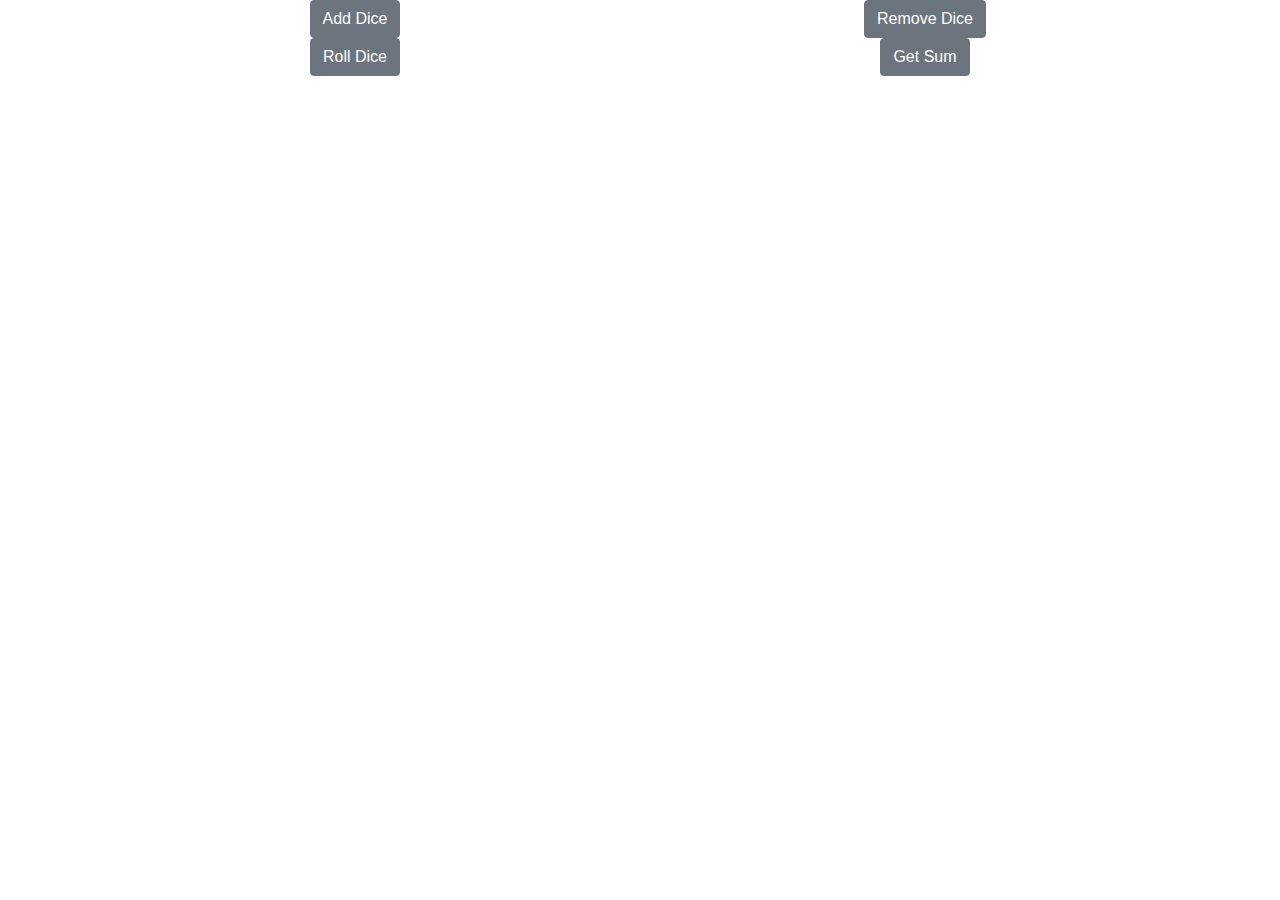
<file: Dicey-Business/index.html>
<!DOCTYPE html>
<html lang="en">

<head>
    <meta charset="UTF-8">
    <meta name="viewport" content="width=device-width, initial-scale=1.0">
    <meta http-equiv="X-UA-Compatible" content="ie=edge">
    <title>Dicey Business</title>
    <link rel="stylesheet" href="https://maxcdn.bootstrapcdn.com/bootstrap/4.0.0/css/bootstrap.min.css" integrity="sha384-Gn5384xqQ1aoWXA+058RXPxPg6fy4IWvTNh0E263XmFcJlSAwiGgFAW/dAiS6JXm"
        crossorigin="anonymous">
    <link rel="stylesheet" href="dicey.css">
</head>

<body>
    <div id="main-container" class="container">
        
        <div id='btn-container' class="row justify-content-center">

            <div class="col-6">
                <div id='btn-generate-wrapper' class="btn-wrapper d-flex justify-content-center">
                    <button id="btn-generate" class="btn btn-secondary die-btn flex-item">Add Dice</button>
                </div>
                <div id="btn-roll-wrapper" class="btn-wrapper d-flex justify-content-center">
                    <button id="btn-roll" class="btn btn-secondary die-btn flex-item">Roll Dice</button>
                </div>
            </div>

            <div class="col-6">
                <div id="btn-remove-wrapper" class="btn-wrapper d-flex justify-content-center">
                    <button id="btn-remove" class="btn btn-secondary die-btn flex-item">Remove Dice</button>
                </div>
                <div id="btn-getsum-wrapper" class="btn-wrapper d-flex justify-content-center">
                        <button id="btn-getsum" class="btn btn-secondary die-btn flex-item">Get Sum</button>
                </div>
            </div>

        </div>

        <div id="msg-banner-container" class="row d-flex justify-content-center">
            <div id="die-counter" class="col-3 flex item"></div>
            <div id="msg-banner-wrapper" class="col-6 flex-item"></div>
            <div class="col-3 flex item"></div>

        </div>

        <div class="row d-flex justify-content-center">
            <div id="die-container" class="row flex-item d-flex flex-wrap justify-content-center"></div>
        </div>
    </div>



    <script src="http://code.jquery.com/jquery-3.3.1.js" integrity="sha256-2Kok7MbOyxpgUVvAk/HJ2jigOSYS2auK4Pfzbm7uH60="
        crossorigin="anonymous"></script>
    <script src="dicey.js"></script>
</body>

</html>
</file>
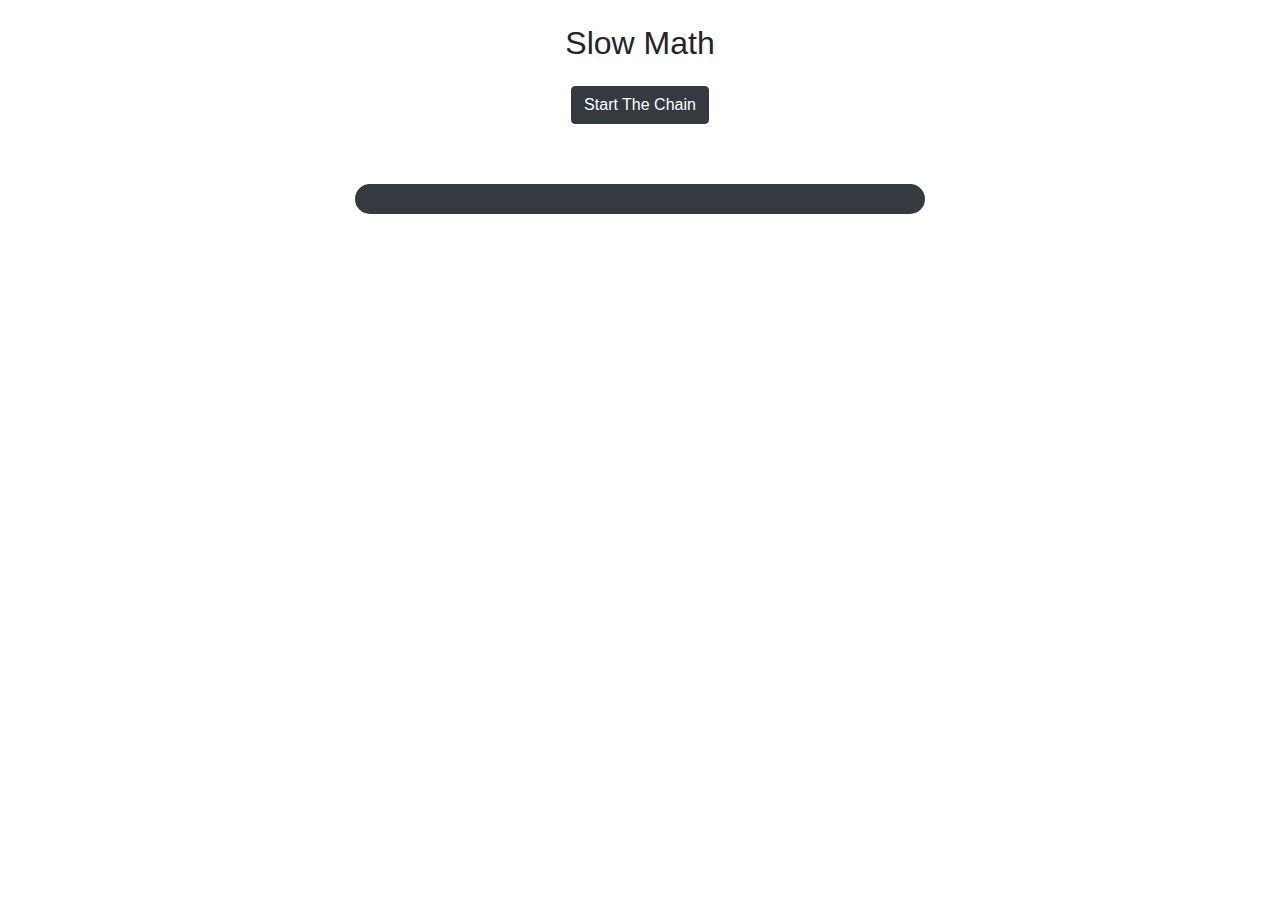
<file: Promising-Results/index.html>
<!DOCTYPE html>
<html lang="en">

<head>
    <meta charset="UTF-8">
    <meta name="viewport" content="width=device-width, initial-scale=1.0">
    <meta http-equiv="X-UA-Compatible" content="ie=edge">
    <title>Async Math</title>
    <link rel="stylesheet" href="https://maxcdn.bootstrapcdn.com/bootstrap/4.0.0/css/bootstrap.min.css" integrity="sha384-Gn5384xqQ1aoWXA+058RXPxPg6fy4IWvTNh0E263XmFcJlSAwiGgFAW/dAiS6JXm"
        crossorigin="anonymous">
</head>

<body>

    <div id="main-container" class="container">
        <div id="row1" class="row">
            <h2 id="top-banner" class="w-100 m-4 text-center">Slow Math</h2>
        </div>
        <div id="row2" class="row d-flex justify-content-center">
            <button id="button-1" class="btn flex-item btn-dark">Start The Chain</button>
        </div>
        <div id="row3" class="row d-flex justify-content-center" style="height: 60px">
            <div id="mid-col" class="col6">
                <div id="banner-wrapper" class="text-center"></div>
            </div>
        </div>
        <div id="row4" class="row d-flex justify-content-center" style="height: 30px">
            <div id="prog-bar-wrapper" class="wrapper w-50 bg-dark p-2" style='border-radius: 1rem'>
                <progress id='prog-bar-1' class="progress h-100"></progress>
            </div>
        </div>

    </div>


    <script src="http://code.jquery.com/jquery-3.3.1.js" integrity="sha256-2Kok7MbOyxpgUVvAk/HJ2jigOSYS2auK4Pfzbm7uH60="
        crossorigin="anonymous"></script>
    <script src="async-math.js"></script>
    <script src="app.js"></script>
</body>

</html>
</file>
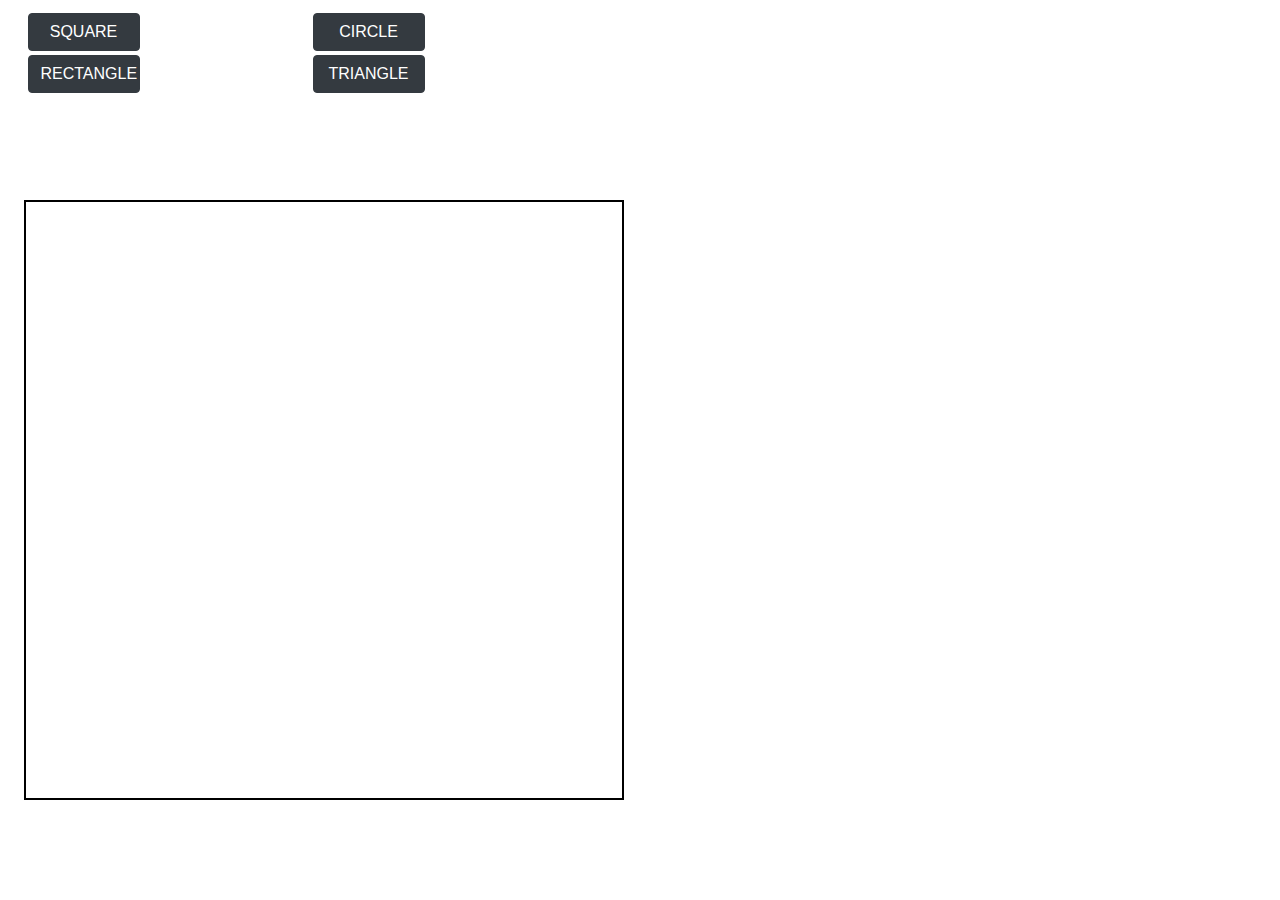
<file: ShapeUp/index.html>
<!DOCTYPE html>
<html lang="en">

<head>
    <meta charset="UTF-8">
    <meta name="viewport" content="width=device-width, initial-scale=1.0">
    <meta http-equiv="X-UA-Compatible" content="ie=edge">
    <title>Shape Up Or Shape Out</title>
    <link rel="stylesheet" href="https://maxcdn.bootstrapcdn.com/bootstrap/4.0.0/css/bootstrap.min.css" integrity="sha384-Gn5384xqQ1aoWXA+058RXPxPg6fy4IWvTNh0E263XmFcJlSAwiGgFAW/dAiS6JXm"
        crossorigin="anonymous">
    <link rel="stylesheet" href="style.css">
</head>

<body>
    <div id="main-container" class="container">
        <div id="row1" class="row d-flex">
            <!-- Shape Buttons -->
            <div id="button-col" class="col-3 flex-item">
                <div class="button-wrapper d-flex">
                    <button id="square-btn" class="btn shape-button flex-item btn-dark">SQUARE</button>
                </div>
                <div class="button-wrapper d-flex">
                    <button id="rectangle-btn" class="btn shape-button flex-item btn-dark">RECTANGLE</button>
                </div>
            </div>
            <div id="button-col" class="col-3 flex-item">
                <div class="button-wrapper d-flex">
                    <button id="circle-btn" class="btn shape-button flex-item btn-dark">CIRCLE</button>
                </div>
                <div class="button-wrapper d-flex">
                    <button id="triangle-btn" class="btn shape-button flex-item btn-dark">TRIANGLE</button>
                </div>
            </div>
            <div id="info-col-1" class="col-1 flex-item info-col" style="font-size: 0.5em"></div>
            <div id="info-col-2" class="col-1 flex-item info-col" style="font-size: 0.5em"></div>

        </div>


        <div id="row2" class="row">
            <!-- Input Forms -->
            <div id="form-col" class="col-12 flex-item">
                <form id="square-input" style="display: none">
                    <div class="form-group">
                        <label for="square-input" class='form-label' style='display: block'>Square:</label>
                        <input type="text" class="form-control-sm" placeholder="Side Length (pixels)">
                        <button type="submit" id="square-submit-btn" class="btn btn-sm btn-dark">Draw!</button>
                    </div>
                </form>
                <form id="rectangle-input" style="display: none">
                    <div class="form-group">
                        <label for="rectangle-input" class='form-label' style='display: block'>Rectangle:</label>
                        <input type="text" class="form-control-sm" placeholder="Height (pixels)">
                        <input type="text" class="form-control-sm" placeholder="Width (pixels)">
                        <button type="submit" id="rectangle-submit-btn" class="btn btn-sm btn-dark">Draw!</button>

                    </div>
                </form>
                <form id="circle-input" style="display: none">
                    <div class="form-group">
                        <label for="circle-input" class='form-label' style='display: block'>Circle:</label>
                        <input type="text" class="form-control-sm" placeholder="Radius (pixels)">
                        <button type="submit" id="circle-submit-btn" class="btn btn-sm btn-dark">Draw!</button>

                    </div>
                </form>
                <form id="triangle-input" style="display: none">
                    <div class="form-group">
                        <label for="triangle-input" class='form-label' style='display: block'>Triangle:</label>
                        <input type="text" class="form-control-sm" placeholder="Height (pixels)">
                        <button type="submit" id="triangle-submit-btn" class="btn btn-sm btn-dark">Draw!</button>

                    </div>
                </form>
            </div>

        </div>


        <div id="row3" class="row">
            <div id="shape-canvas" style="position: relative;"></div>
        </div>
    </div>


    <script src="http://code.jquery.com/jquery-3.3.1.js" integrity="sha256-2Kok7MbOyxpgUVvAk/HJ2jigOSYS2auK4Pfzbm7uH60="
        crossorigin="anonymous"></script>
    <script src="script.js"></script>
</body>

</html>
</file>
<file: Dicey-Business/dicey.css>
#die-container {
    margin: 2vh;
    justify-content: flex-start;
    margin: 4px;
}

.die {
    display: inline-block !important;
    height: 60px !important;
    width: 60px !important;
    border: 1px solid black;
    margin: 4px;
}

.deletion-flag {
    background-color: red;
}
</file>
<file: ShapeUp/style.css>
.container {
    margin: 0.5em;
}

/* Row 1 */

#button-col {
    min-width: fit-content;
}
.button-wrapper {
    margin: 0.5vh;
    height: fit-content !important;
    width: 7em;
}
.shape-button {
    width: 100%;
}
.info-col{
    padding: 0;
}

/* Row 2 */

#row2 {
    min-height: 86px;
}

.form-label {
    margin-left: 0.5em;
}

/* Row 3 */
#shape-canvas {
    margin: 1em;
    height: 600px;
    width: 600px;
    border: 2px solid black;
}
</file>
